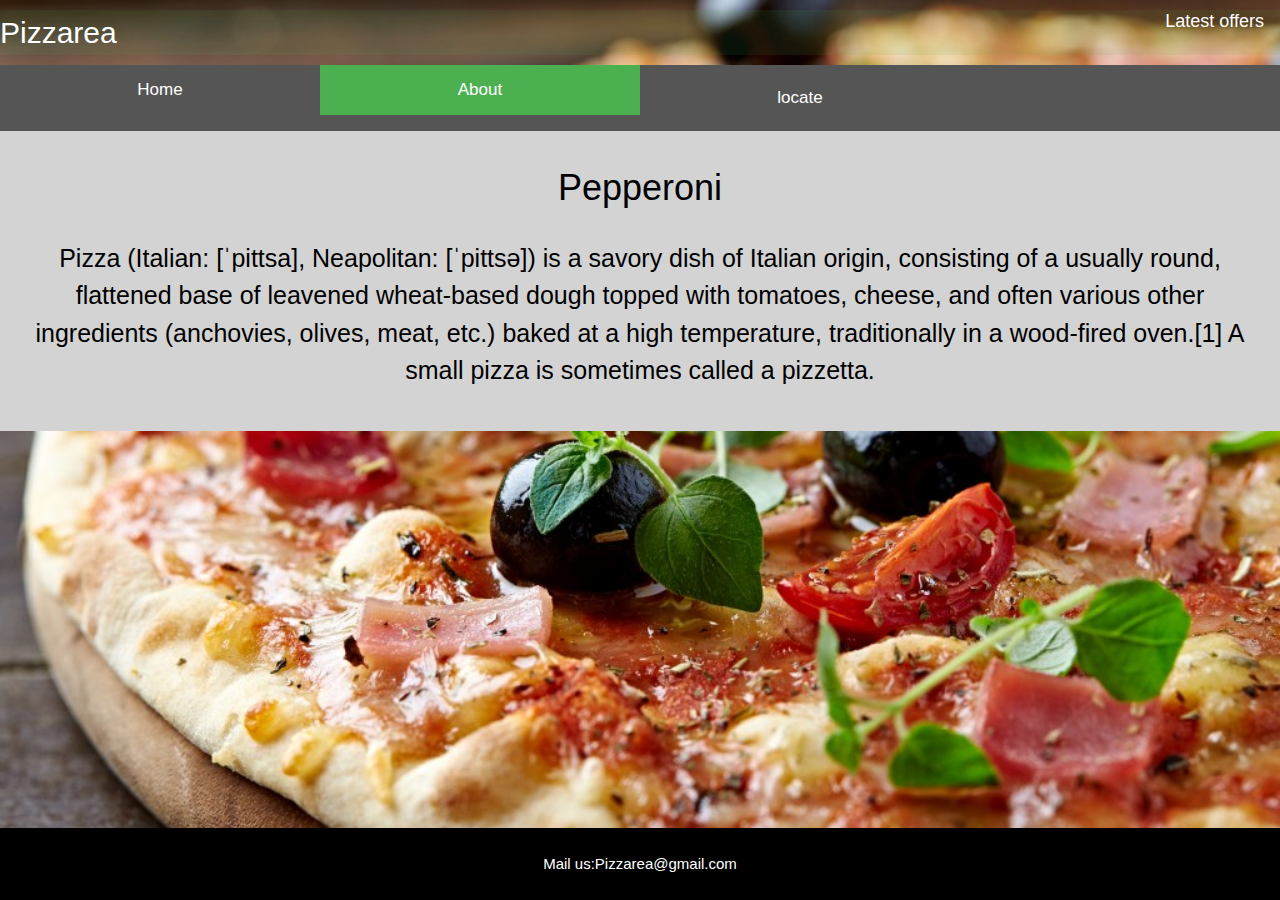
<file: pizzarea/about.html>
<!DOCTYPE html>
<html lang="en">
<head>
<title>PIZZAREA</title>
<meta charset="utf-8">
<meta name="viewport" content="width=device-width, initial-scale=1">
    <link rel="stylesheet" href="https://www.w3schools.com/w3css/4/w3.css">
    <link rel="icon" href="css/images/favicon.jpg" type="image/jpg" sizes="16x16">
    <link rel="stylesheet" href="css/style.css">
    <link rel="stylesheet" href="css/menu.css">
    
    <script src="https://ajax.googleapis.com/ajax/libs/jquery/3.4.1/jquery.min.js"></script>
    <script>
$(document).ready(function(){
  $("#h").hover(function(){
    alert("Use code dis50 and avail 50% off!");
  }); 
});
</script>

    </head>
<body>



<header>
  <h2>Pizzarea</h2>
    <div class="topright" id="h">Latest offers</div>
</header>
   
    <div class="navbar">
  <a  href="index.html">Home</a> 
  <a class="active" href="about.html">About</a> 
  <a >
      <div class="w3-container">
 
  <button onclick="document.getElementById('id01').style.display='block'" class="w3-button w3- light grey">locate</button>

  <div id="id01" class="w3-modal">
    <div class="w3-modal-content">
      <div class="w3-container">
        <span onclick="document.getElementById('id01').style.display='none'" class="w3-button w3-display-center">&times;</span>
        <p> <img src="css/images/location.jpg" alt="pizzarea" align="center" height="300" width="300"></p>
          </div>
         </div>
       </div>
          </div>
        </a> 
 
        
   </div>


    <section>
  
  
  <article>
    <h1>Pepperoni</h1>
    <p>Pizza (Italian: [ˈpittsa], Neapolitan: [ˈpittsə]) is a savory dish of Italian origin, consisting of a usually round, flattened base of leavened wheat-based dough topped with tomatoes, cheese, and often various other ingredients (anchovies, olives, meat, etc.) baked at a high temperature, traditionally in a wood-fired oven.[1] A small pizza is sometimes called a pizzetta.</p>
  
  </article>
</section>

<footer>
  <p>Mail us:Pizzarea@gmail.com</p>
</footer>

</body>
</html>
</file>
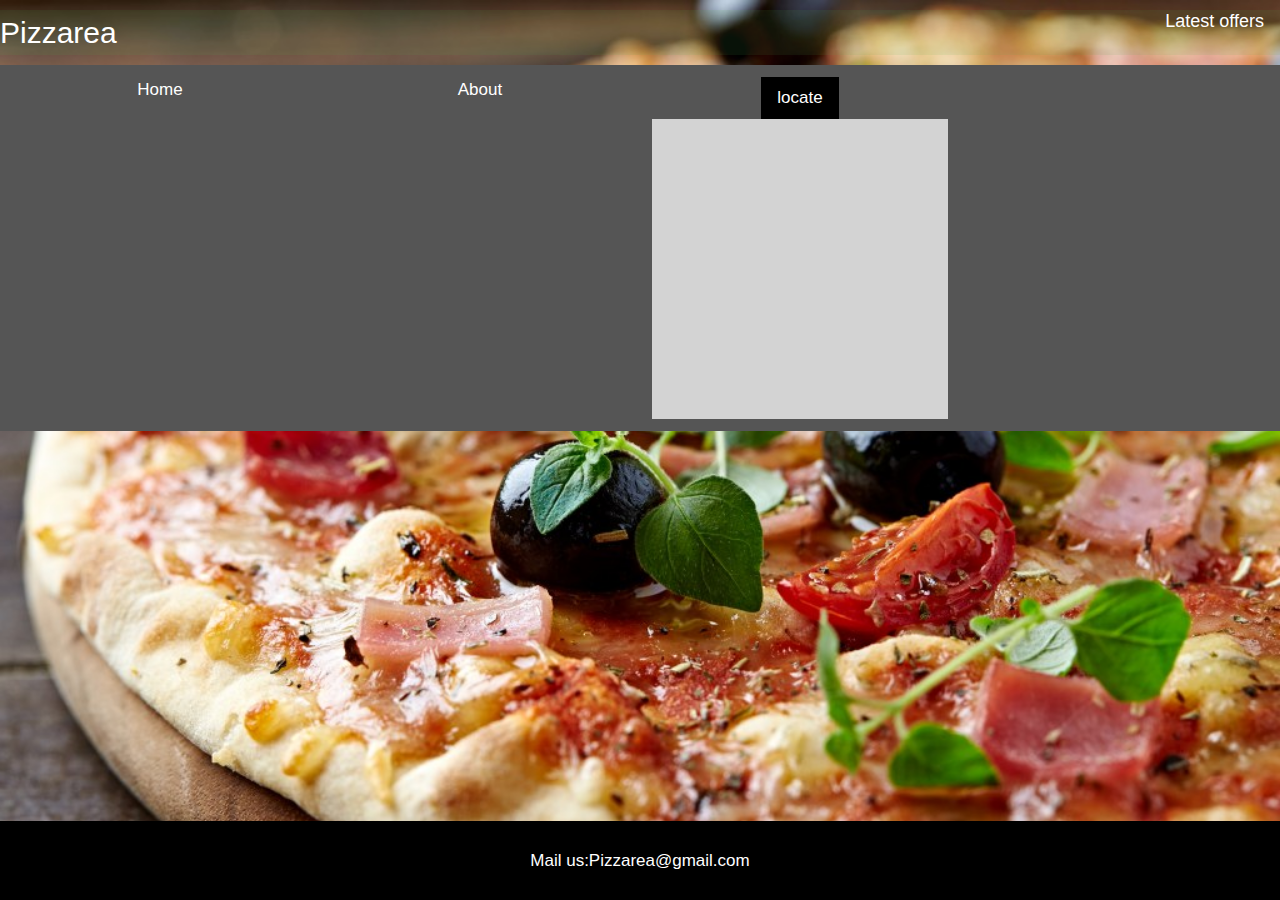
<file: pizzarea/locate.html>
<!DOCTYPE html>
<html lang="en">
<head>
<title>PIZZAREA</title>
<meta charset="utf-8">
<meta name="viewport" content="width=device-width, initial-scale=1">
    <link rel="stylesheet" href="https://www.w3schools.com/w3css/4/w3.css">
     <link rel="icon" href="css/images/favicon.jpg" type="image/jpg" sizes="16x16">
<link rel="stylesheet" href="css/style.css">
    <link rel="stylesheet" href="css/menu.css">
    <script src="https://ajax.googleapis.com/ajax/libs/jquery/3.4.1/jquery.min.js"></script>
    <script>
$(document).ready(function(){
  $("#h").hover(function(){
    alert("Use code dis50 and avail 50% off!");
  }); 
});
</script>
</head>
<body>



<header>
  <h2>Pizzarea</h2>
    <div class="topright" id="h">Latest offers</div>
</header>
    <div class="navbar">
  <a  href="index.html">Home</a> 
  <a  href="about.html">About</a> 
  <a  href="locate.html">
    <div class="w3-container">
 
  <button onclick="document.getElementById('id01').style.display='block'" class="w3-button w3-black">locate</button>
        

  <div id="id01" class="w3-modal">
    <div class="w3-modal-content">
      <div class="w3-container">
        <span onclick="document.getElementById('id01').style.display='close'" class="w3-button w3-display-center">&times;</span>
        <img src="css/images/location.jpg" alt="pizzarea" align="center" height="300" width="300">
       
      </div>
    </div>
  </div>
 
        
</div>

<section>
  
  <article>
     
     
      
      
    </article>
 

</section>

<footer>
  <p>Mail us:Pizzarea@gmail.com</p>
</footer>

</body>
</html>
</file>
<file: pizzarea/css/style.css>
<style>
* {
  box-sizing: border-box;
  }

body {
    font-family: Arial, Helvetica, sans-serif;
    background-image: url('images/bg.jpg');
    background-repeat: no-repeat;
    background-size: cover;
   
     }

/* Style the header */
header {
  background-color: #666;
  background: rgba(76, 175, 80, 0.1);
  text-align: left;
  font-size: 40px;
  color: white;
       }

.topright {
  position: absolute;
  top: 8px;
  right: 16px;
  font-size: 18px;
          }
/* Create two columns/boxes that floats next to each other */
article {
  float: left;
     font-size: 25px;
  padding: 20px;
  width: 100%;
    text-align: center;
  background-color: lightgrey; 
  height: 300px; 
         }

/* Clear floats after the columns */
section:after {
  content: "";
  display: table;
  clear: both;
              }

/* Style the footer */
footer {
    background-color: #000000;
    padding: 10px;
    text-align: center;
    color: white;
    position: fixed;
    left: 0;
    bottom: 0;
    width: 100%;
        }

/* Responsive layout - makes the two columns/boxes stack on top of each other instead of next to each other, on small screens */
@media (max-width: 600px) {
             nav, article {
                            width: 100%;
                            height: auto;
                          }
                          }
</style>
</file>
<file: pizzarea/css/menu.css>
* {box-sizing: border-box}
body {font-family: Arial, Helvetica, sans-serif;}

.navbar {
  width: 100%;
  background-color: #555;
  overflow: auto;
        }

.navbar a {
  float: left;
  padding: 12px;
  color: white;
  text-decoration: none;
  font-size: 17px;
  width: 25%;
  text-align: center;
          }

.navbar a:hover {
  background-color: #000;
                }

.navbar a.active {
  background-color: #4CAF50;
                 }
</file>
